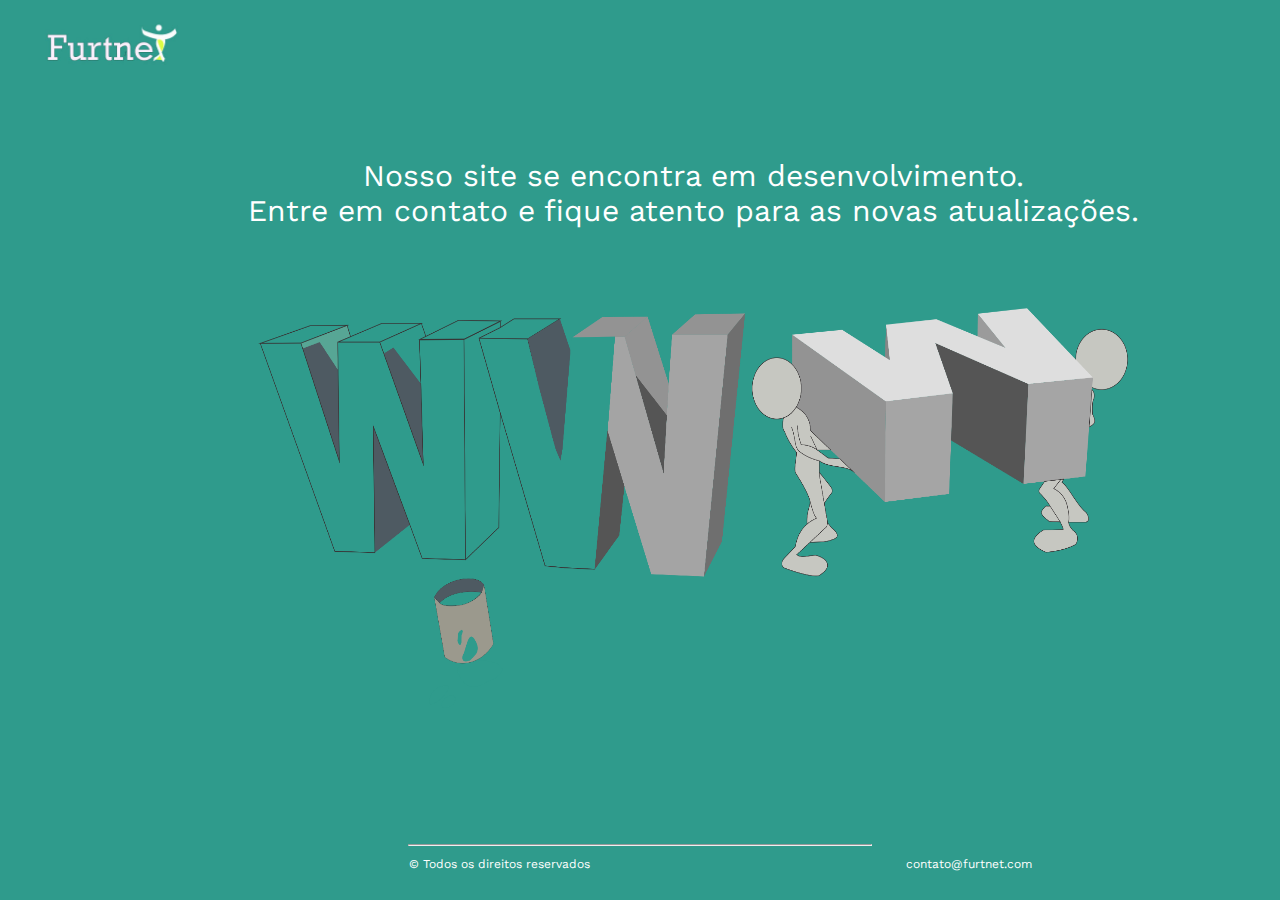
<file: aviso de desenvolvimento/index.html>
<!DOCTYPE html>
<html lang="pt-br">
    <head>
        <title>Em desenvolvimento</title>
        <meta charset="utf-8">
        <link href="https://fonts.googleapis.com/css?family=Work+Sans" rel="stylesheet">
        <style type = "text/css">
            
            html, body {height: 98%;}
            
            .geral {
                min-height:100%;
                position:relative;
                width:1500;
            }
            
            .rodape {
                position: absolute;
                bottom:0;
                width:100%;
            }
            
            .bg {
                background : #2F9B8C;
            }
            
            .img {
                position: absolute;
                left: 250px;
                top: 300px;
            }
            
            .imgl {
                position: absolute;
                left: -10px;
                top: -30px; 
            }
                        
            .texto {
                font-size: 30px;
                text-align: center;
                font-family: 'Work Sans', sans-serif;
                color: white;
                position: absolute;
                left: 240px;
                top: 150px;
            }
            
            .rodleft {
                font-size: 12px;
                font-family: 'Work Sans', sans-serif;
                color: white;
                margin-left: 401px;
            }
            
            .rodright {
                font-size: 12px;
                font-family: 'Work Sans', sans-serif;
                color: white;
                margin-left: 312px;
            }
            
            hr {
                margin-left: 400px;
                margin-right: 400px;
            }
            
            
            
        </style>
    </head>
    <body class = "bg">
        <div class = "geral">
            <img class = "imgl" src = "logo.jpg" alt = "Logo Furtnet" heigth = "200px" width = "300px"/>
            <img class = "img" src = "aviso.png" alt = "Site em desenvolvimento" height = "400px" width = "870px"/>
            <div class = "texto">
                Nosso site se encontra em desenvolvimento. <br>
                Entre em contato e fique atento para as novas atualizações.
            </div>
            <div class = "rodape">
                <hr/>
                <span class= "rodleft">&copy; Todos os direitos reservados</span>
                <span class = "rodright">contato@furtnet.com</span> 
            </div>
        </div>
        </body>
</html>
</file>
